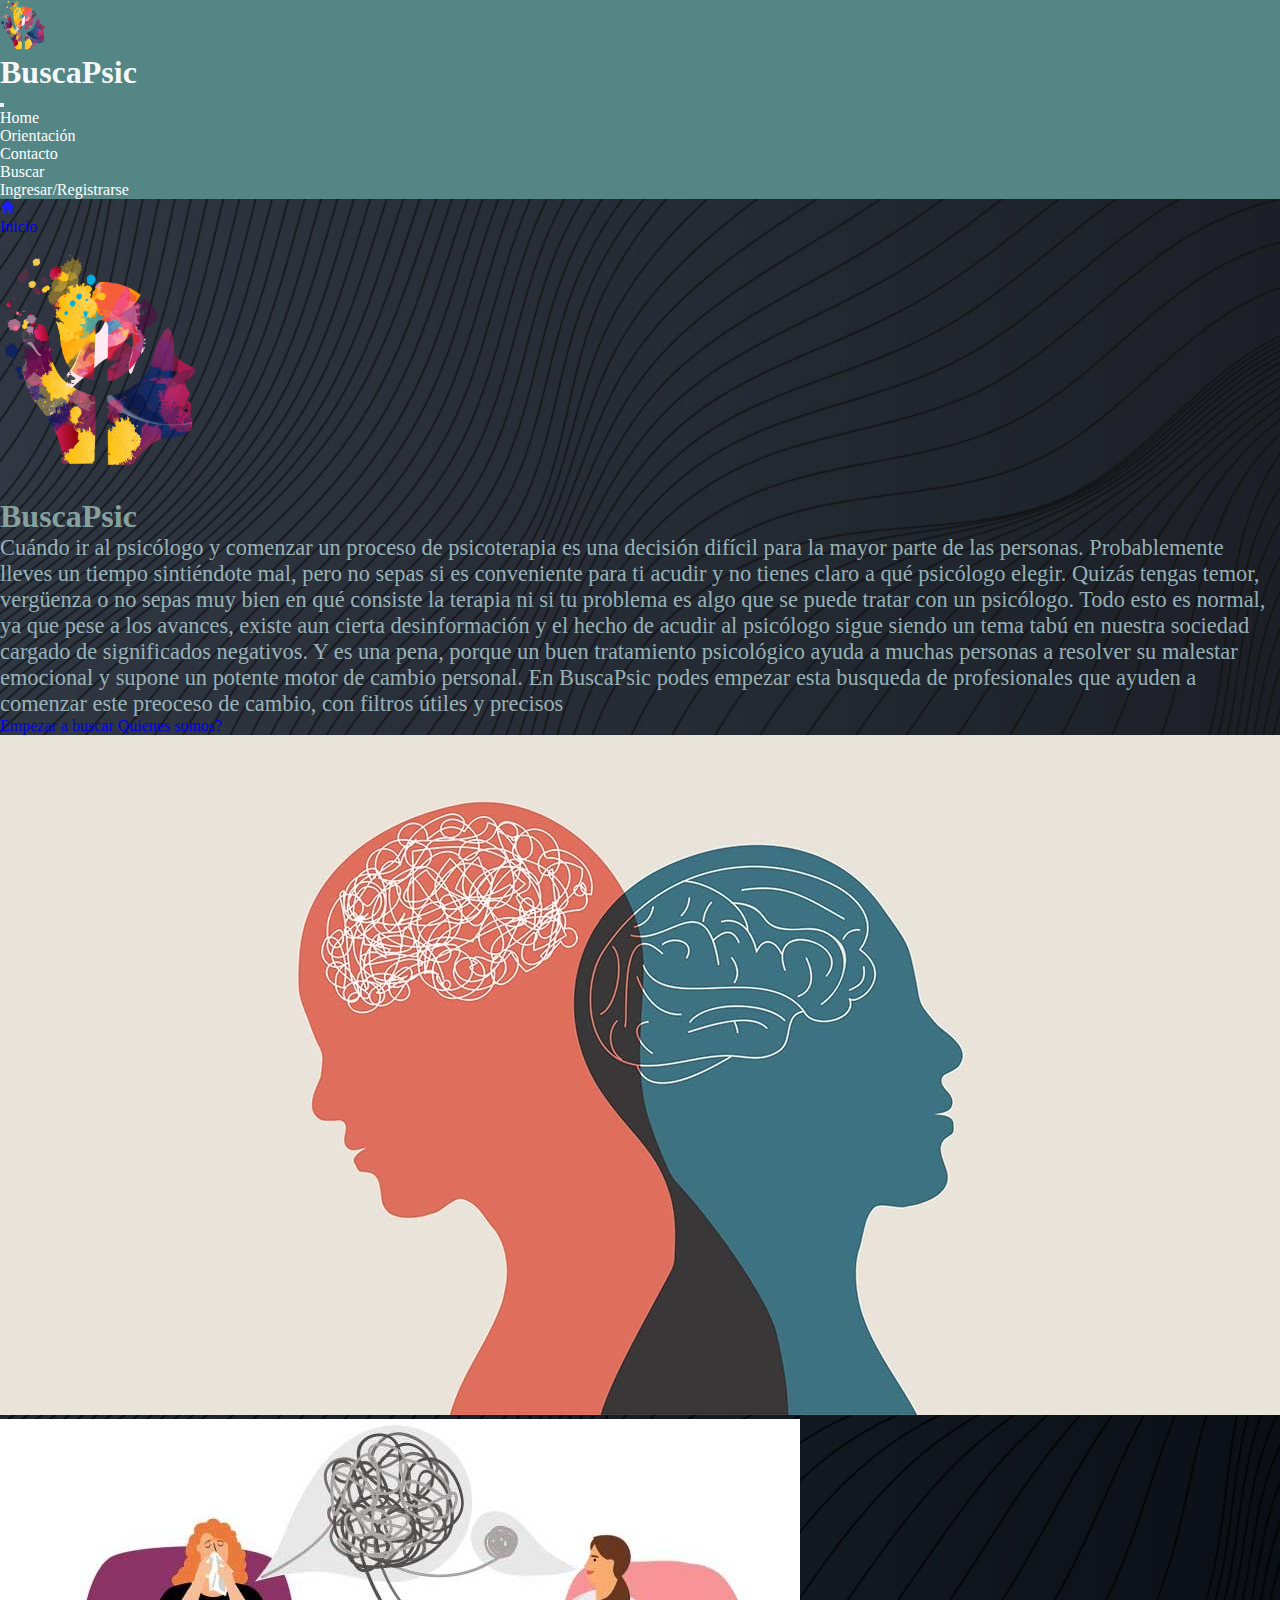
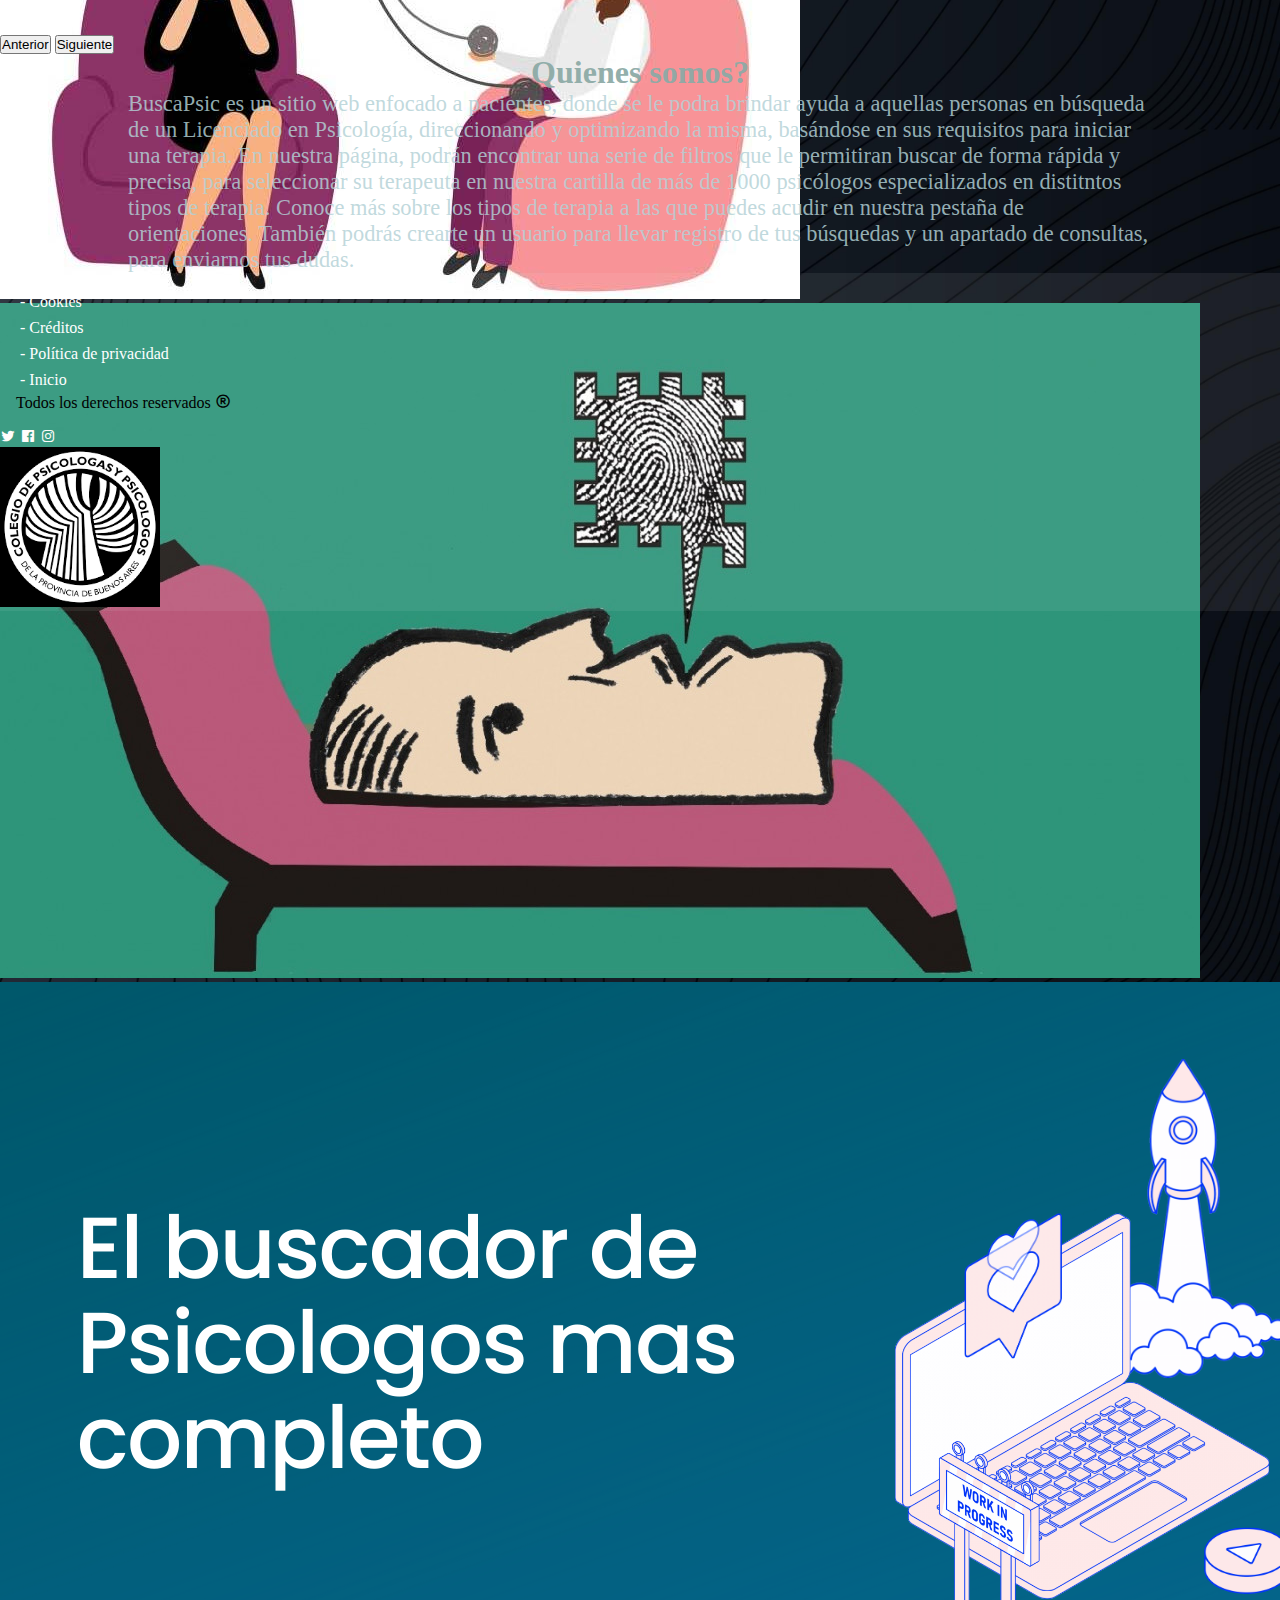
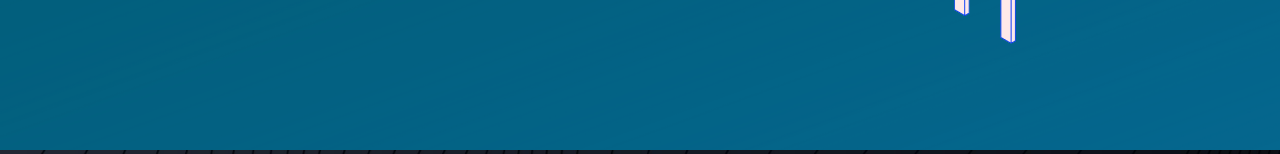
<file: index.html>
<!doctype html>
<html lang="en">
  <head>
    <meta charset="utf-8">
    <meta name="viewport" content="width=device-width, initial-scale=1">
    <link rel="preconnect" href="https://fonts.gstatic.com" crossorigin>
    <link href="https://fonts.googleapis.com/css2?family=Nunito+Sans:wght@300&family=Poppins:wght@300;400&display=swap" rel="stylesheet">
    <link href='https://unpkg.com/boxicons@2.1.4/css/boxicons.min.css' rel='stylesheet'>
    <title>Home</title>
    <meta name="description" content="BuscaPsic es un buscador para encontrar tu psicologo mediante filtros que hacen de tu busqueda un proceso adaptado a tus necesidades">
    <meta name="keywords" content="BuscaPsic, buscador, buscar, psicologo, analista, analisis, terapia, psicoanalista, cognitivo-conductual, tcc, terapia, busqueda">
    <link href="https://cdn.jsdelivr.net/npm/bootstrap@5.3.0-alpha1/dist/css/bootstrap.min.css" rel="stylesheet" integrity="sha384-GLhlTQ8iRABdZLl6O3oVMWSktQOp6b7In1Zl3/Jr59b6EGGoI1aFkw7cmDA6j6gD" crossorigin="anonymous">
    <link
    rel="stylesheet"
    href="https://cdnjs.cloudflare.com/ajax/libs/animate.css/4.1.1/animate.min.css"/>
    <link rel="stylesheet" href="./scss/style.css">
  
    <body>

<!--Barra de navegacion-->
<div class="conteiner-fluid">
  <div class="row">
      <div class="col animate__animated animate__fadeInLeftBig animate__faster">
      <nav class="navbar navbar-expand-lg " id="navbar" >
      <div class="container-fluid animate__animated animate__fadeIn animate__slow">
          <a class="navbar-brand" href="./index.html">
          <img src="./multimedia/LOW kisspng-psychology-symbol-psychotherapist-semana-da-psicol-psicologa-social-5cc757fa32f1f8.8039736715565680582087(1) 2.png" alt="Logo-de-marca-BuscaPsic" width="45" height="50" class="imagen-logo-navbar mb-2 ms-2"></a>
          <a class="navbar-brand" href="./index.html"><h1 class="fw-light">BuscaPsic</h1></a>
          <button class="navbar-toggler" type="button" data-bs-toggle="collapse" data-bs-target="#navbarSupportedContent" aria-controls="navbarSupportedContent" aria-expanded="false" aria-label="Toggle navigation">
          <span class="navbar-toggler-icon "></span>
          </button>
          <div class="collapse navbar-collapse" id="navbarSupportedContent">
          <ul class="navbar-nav ms-1 me-3 fs-5" id="navbar-items">
              <li class="nav-item">
                  <a class="nav-link active" aria-current="page" href="../index.html">Home</a>
              </li>
              <li class="nav-item">
              <a class="nav-link" href="./html/orientacion.html">Orientación</a>
              </li>
              <li class="nav-item">
              <a class="nav-link" href="./html/contacto.html">Contacto</a>
              </li>
              <li class="nav-item">
              <a class="nav-link" href="./html/Buscar.html">Buscar</a>
              </li>
              <li class="nav-item">
              <a class="nav-link" href="./html/ingresg.html">Ingresar/Registrarse</a>
              </li>
              </ul>
                  </div>
          </div>
              </nav>
          </div>
          </div>
  </div>


<!--Card-->
<div class="conteiner-fluid">
  <div class="row ">
    <div class="col animate__animated animate__fadeIn animate__slow" id="card-index">
<div class="card text-center mb-2 mt-2 " id="card">
<!--Breadcrumb-->
  <nav  style="--bs-breadcrumb-divider: '>';" aria-label="breadcrumb">
    <ol class="breadcrumb p-1">
      <li><i class='bx bxs-home pe-1' style='color:#1a1eff'></i></li>
      <li class="breadcrumb-item"><a href="./index.html">Inicio</a></li>
      <li class="breadcrumb-item active" aria-current="page"></li>
    </ol>
  </nav>
  <div class="card-body">
    <section class="marca-logo d-flex justify-content-center align-items-center">
    <img class="m-4" src="./multimedia/LOW kisspng-psychology-symbol-psychotherapist-semana-da-psicol-psicologa-social-5cc757fa32f1f8.8039736715565680582087(1) 2.png" alt="Logo-de-marca-BuscaPsic">
    <h1 class="text-white display-1">BuscaPsic</h1>
  </section>
    <p class="card-text ">Cuándo ir al psicólogo y comenzar un proceso de psicoterapia es una decisión difícil para la mayor parte de las personas. Probablemente lleves un tiempo sintiéndote mal, pero no sepas si es conveniente para ti acudir y no tienes claro a qué psicólogo elegir. Quizás tengas temor, vergüenza o no sepas muy bien en qué consiste la terapia ni si tu problema es algo que se puede tratar con un psicólogo. Todo esto es normal, ya que pese a los avances, existe aun cierta desinformación y el hecho de acudir al psicólogo sigue siendo un tema tabú en nuestra sociedad cargado de significados negativos. Y es una pena, porque un buen tratamiento psicológico ayuda a muchas personas a resolver su malestar emocional y supone un potente motor de cambio personal.
                          En <span class="fs-2 text-white fw-light">BuscaPsic</span> podes empezar esta busqueda de profesionales que ayuden a comenzar este preoceso de cambio, con filtros útiles y precisos</p>
    <a href="./html/Buscar.html" class="btn btn-outline-info">Empezar a buscar</a>
    <a href="#card-index-quienes" class="btn btn-outline-success">Quienes somos?</a>
  </div>
</div>
  </div>
</div>
</div>

<!--Carousel-->
<div class="conteiner-fluid">
  <div class="row">
    <div class="col animate__animated animate__fadeIn animate__slow animate__delay-1s">
            <div id="carouselExampleInterval" class="carousel slide m-1" data-bs-ride="carousel" >
              <div class="carousel-inner  ">
                <div class="carousel-item" data-bs-interval="3000" id="carrusel-item">
                  <img src="./multimedia/congreso_psicologia_positiva-1280x680-c-default.jpg" class="d-block w-100" alt="divan">
                </div>
                <div class="carousel-item" data-bs-interval="3000">
                  <img src="./multimedia/razones-para-estudiar-psicologia-4.jpg" class="d-block w-100" alt="razones-para-estudiar-psicologia">
                </div>
                <div class="carousel-item">
                  <img src="./multimedia/tipos-terapias-psicologicas-wide.jpg" class="d-block w-100" alt="tipos-de-terapia">
                </div>
                <div class="carousel-item active " data-bs-interval="5000">
                  <img src="./multimedia/Home.png" class="d-block w-100" alt="el-buscador-mas-completo">
                </div>
              </div>
              <button class="carousel-control-prev" type="button" data-bs-target="#carouselExampleInterval" data-bs-slide="prev">
                <span class="carousel-control-prev-icon" aria-hidden="true"></span>
                <span class="visually-hidden">Anterior</span>
              </button>
              <button class="carousel-control-next" type="button" data-bs-target="#carouselExampleInterval" data-bs-slide="next">
                <span class="carousel-control-next-icon" aria-hidden="true"></span>
                <span class="visually-hidden">Siguiente</span>
              </button>
            </div>
  </div>
</div>
</div>

<!--Card-->
<div class="conteiner-fluid">
  <div class="row ">
    <div class="col animate__animated animate__fadeIn animate__slow" id="card-index-quienes">
<div class="card text-center mb-2 mt-2 " id="card">
  <div class="quienes-somos card-body">
    <h1 class="text-white display-1 p-3">Quienes somos?</h1>
    <p class="quienes-somos-texto card-text ">
      BuscaPsic es un sitio web enfocado a pacientes, donde se le podra brindar ayuda a aquellas personas en búsqueda de un Licenciado en Psicología, direccionando y optimizando la misma, basándose en sus requisitos para iniciar una terapia.
      En nuestra página, podrán encontrar una serie de filtros que le permitiran buscar de forma rápida y precisa, para seleccionar su terapeuta en nuestra cartilla de más de 1000 psicólogos especializados en distitntos tipos de terapia.
      Conoce más sobre los tipos de terapia a las que puedes acudir en nuestra pestaña de orientaciones.
      También podrás crearte un usuario para llevar registro de tus búsquedas y un apartado de consultas, para enviarnos tus dudas.
    </p>
  </div>
</div>
  </div>
</div>
</div>

    <!--Pie de pagina-->
    <div class="conteiner-fluid" >
      <footer>
      <div class="row animate__animated animate__fadeIn animate__slower" id="pie-conteiner" >
      <div class="col-md-4  ">
      <section class="pie-de-pagina animate__animated animate__fadeIn animate__delay-1s ">
          <ul>
              <li><a href="">- Cookies</a></li>
              <li><a href="">- Créditos</a></li>
              <li><a href="">- Política de privacidad</a></li>
              <li><a href="./index.html">- Inicio</a></li>
              </ul>
              <p class="fs-6 text-white">Todos los derechos reservados <i class='bx bx-registered'></i></p>
      </section>
  </div>
  <div class="col-md-4 ps-3 pt-2 fs-1 animate__animated animate__fadeIn animate__delay-1s">
      <i class='bx bxl-twitter' style='color:#fffcfb' ></i>
      <i class='bx bxl-facebook-square' style='color:#fffcfb' ></i>
      <i class='bx bxl-instagram' style='color:#fffcfb' ></i>
  </div>
  <div class="col-md-4 animate__animated animate__fadeIn animate__delay-1s" id="">
      <img src="./multimedia/índice.png" class="rounded float-center p-3 mt-2 mb-2" id="imagen-pie" alt="colegio-depsicologos-pba">
  </div>
  </div>
</footer>
  </div>

<script src="https://cdn.jsdelivr.net/npm/bootstrap@5.3.0-alpha1/dist/js/bootstrap.bundle.min.js" integrity="sha384-w76AqPfDkMBDXo30jS1Sgez6pr3x5MlQ1ZAGC+nuZB+EYdgRZgiwxhTBTkF7CXvN" crossorigin="anonymous"></script>

</body>
</html>
</file>
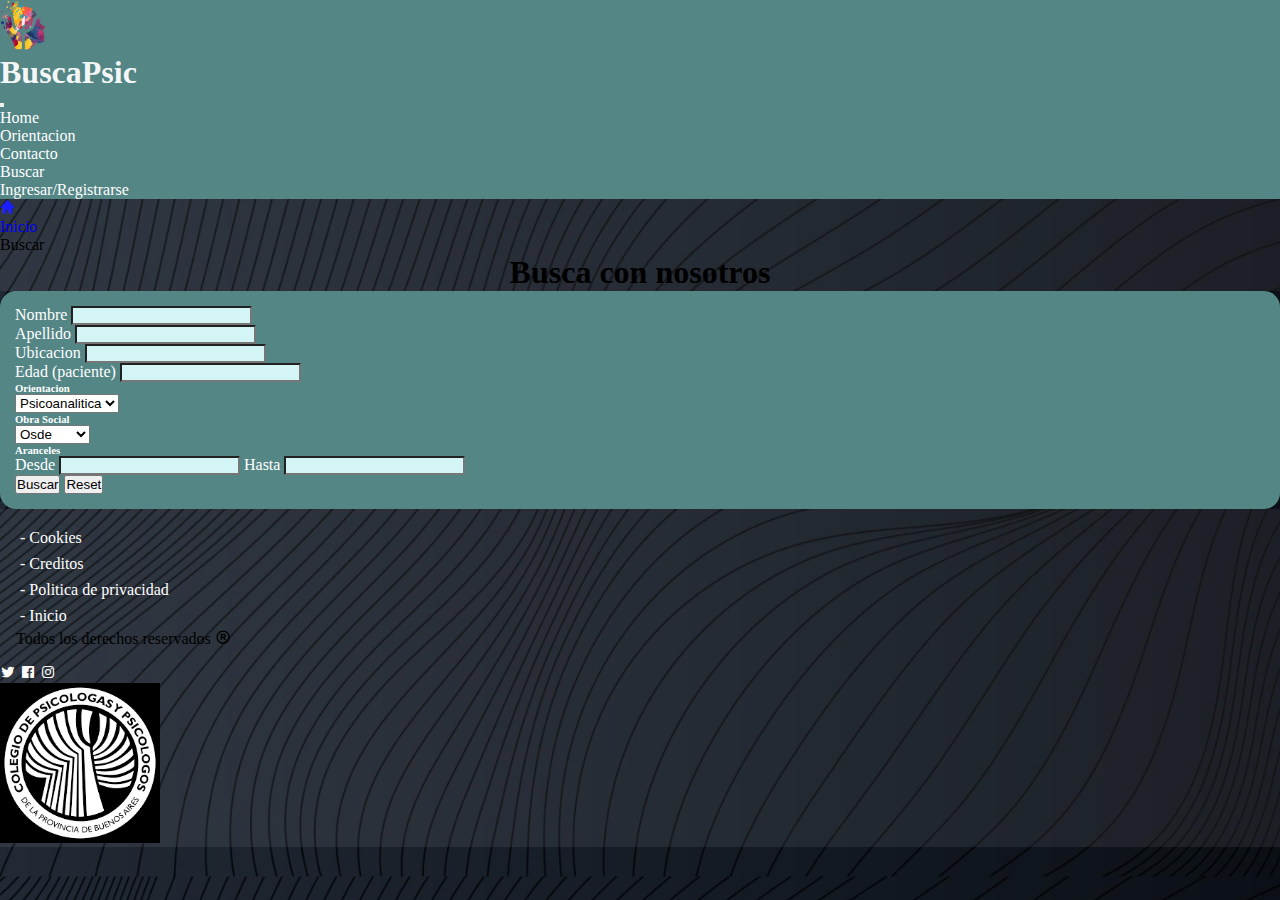
<file: html/Buscar.html>
<!doctype html>
<html lang="en">
<head>
    <meta charset="utf-8">
    <meta name="viewport" content="width=device-width, initial-scale=1">
    <link rel="preconnect" href="https://fonts.gstatic.com" crossorigin>
    <link href="https://fonts.googleapis.com/css2?family=Nunito+Sans:wght@300&family=Poppins:wght@300;400&display=swap" rel="stylesheet">
    <link href='https://unpkg.com/boxicons@2.1.4/css/boxicons.min.css' rel='stylesheet'>
    <title>Buscar</title>
    <meta name="description" content="BuscaPsic es un buscador para encontrar tu psicologo mediante filtros que hacen de tu busqueda un proceso adaptado a tus necesidades">
    <meta name="keywords" content="BuscaPsic, buscador, buscar, psicologo, analista, analisis, terapia, psicoanalista, cognitivo-conductual, tcc, terapia, busqueda">
    <link href="https://cdn.jsdelivr.net/npm/bootstrap@5.3.0-alpha1/dist/css/bootstrap.min.css" rel="stylesheet" integrity="sha384-GLhlTQ8iRABdZLl6O3oVMWSktQOp6b7In1Zl3/Jr59b6EGGoI1aFkw7cmDA6j6gD" crossorigin="anonymous">
    <link
    rel="stylesheet"
    href="https://cdnjs.cloudflare.com/ajax/libs/animate.css/4.1.1/animate.min.css"/>
    <link rel="stylesheet" href="../scss/style.css">
<body>
    
    
    
<!--Barra de navegacion-->
<div class="conteiner-fluid">
    <div class="row">
        <div class="col animate__animated animate__fadeInLeftBig animate__faster">
        <nav class="navbar navbar-expand-lg" id="navbar" >
        <div class="container-fluid animate__animated animate__fadeIn animate__slow">
            <a class="navbar-brand" href="../index.html">
            <img src="../multimedia/LOW kisspng-psychology-symbol-psychotherapist-semana-da-psicol-psicologa-social-5cc757fa32f1f8.8039736715565680582087(1) 2.png" alt="Logo-de-marca-BuscaPsic" width="45" height="50" class="imagen-logo-navbar mb-2 ms-2"></a>
            <a class="navbar-brand" href="../index.html"><h1 class="fw-light">BuscaPsic</h1></a>
            <button class="navbar-toggler" type="button" data-bs-toggle="collapse" data-bs-target="#navbarSupportedContent" aria-controls="navbarSupportedContent" aria-expanded="false" aria-label="Toggle navigation">
            <span class="navbar-toggler-icon"></span>
            </button>
            <div class="collapse navbar-collapse" id="navbarSupportedContent">
            <ul class="navbar-nav  ms-1 me-3 fs-5">
                <li class="nav-item">
                    <a class="nav-link active" aria-current="page" href="../index.html">Home</a>
                </li>
                <li class="nav-item">
                <a class="nav-link" href="./orientacion.html">Orientacion</a>
                </li>
                <li class="nav-item">
                <a class="nav-link" href="./contacto.html">Contacto</a>
                </li>
                <li class="nav-item">
                <a class="nav-link" href="./Buscar.html">Buscar</a>
                </li>
                <li class="nav-item">
                <a class="nav-link" href="./ingresg.html">Ingresar/Registrarse</a>
                </li>
                </ul>
                    </div>
            </div>
                </nav>
            </div>
            </div>
    </div>

<!--Banner-->
    <div class="conteiner-fluid">
        <div class="row">
            <div class="col">
        <nav class="navbar navbar-light" id="banner">
              <!--Breadcrumb-->
              <nav style="--bs-breadcrumb-divider: '>';" aria-label="breadcrumb">
              <ol class="breadcrumb p-1 ">
                <li><i class='bx bxs-home pe-1 ' style='color:#1a1eff'></i></li>
                <li class="breadcrumb-item"><a href="./index.html">Inicio</a></li>
                <li class="breadcrumb-item active text-success" aria-current="page">Buscar</li>
              </ol>
              </nav>
            <div class="container-fluid p-4" id="banner-text">
            <h1 class="navbar-text text-white display-1 ">
                Busca con nosotros
            </h1>
            </div>
        </nav>
    </div>
    </div>
    </div>
<!--Contenido y barra de filtros-->
<div class="conteiner-fluid">
<div class="row">
<div class="buscadorlateral col-4 m-3 animate__animated animate__fadeInLeft animate__faster animate__delay-1s">
    <form>
    <div class="mb-3">
    <label for="InputNombre" class="form-label">Nombre</label>
    <input type="text" class="form-control" id="InputNombre" aria-describedby="nombreHelp">
    </div>
    <div class="mb-3">
    <label for="InputApellido" class="form-label">Apellido</label>
    <input type="text" class="form-control" id="InputPassword">
    </div>
    <div class="mb-3">
    <label for="InputUbicacion" class="form-label">Ubicacion</label>
    <input type="text" class="form-control" id="InputUbicacion">
    </div>
    <div class="mb-3">
    <label for="InputEdad" class="form-label">Edad (paciente)</label>
    <input type="text" class="form-control" id="InputEdad">
    </div>
    <div class="mb-3">
    <h6>Orientacion</h6>
    <select class="form-select">
    <option value="1">Psicoanalitica</option>
    <option value="2">TCC</option>
    </select>
    </div>
    <div class="mb-3">
    <h6>Obra Social</h6>
    <select class="form-select">
    <option value="1">Osde</option>
    <option value="2">Ioma</option>
    <option value="2">Oschoca</option>
    <option value="2">Ospe</option>
    </select>
</div>
<div class="mb-3">
<h6>Aranceles</h6>
<label for="InputDesde" class="form-label">Desde</label>
<input type="text" class="form-control" id="InputDesde">
<label for="InputHasta" class="form-label">Hasta</label>
<input type="text" class="form-control" id="InputHasta">
</div>
<div class="mb-3">
    <button type="button" class="btn btn-primary btn-sm">Buscar</button>
    <button type="button" class="btn btn-secondary btn-sm">Reset</button>
</div>
</form>
</div>
</div>
</div>

    <!--Pie de pagina-->
    <div class="conteiner-fluid" >
        <footer>
        <div class="row animate__animated animate__fadeIn animate__slower" id="pie-conteiner" >
        <div class="col-md-4  ">
        <section class="pie-de-pagina animate__animated animate__fadeIn animate__delay-1s ">
            <ul>
                <li><a href="">- Cookies</a></li>
                <li><a href="">- Creditos</a></li>
                <li><a href="">- Politica de privacidad</a></li>
                <li><a href="./index.html">- Inicio</a></li>
                </ul>
                <p class="fs-6 text-white">Todos los derechos reservados <i class='bx bx-registered'></i></p>
        </section>
    </div>
    <div class="col-md-4 ps-3 pt-2 fs-1 animate__animated animate__fadeIn animate__delay-1s">
        <i class='bx bxl-twitter' style='color:#fffcfb' ></i>
        <i class='bx bxl-facebook-square' style='color:#fffcfb' ></i>
        <i class='bx bxl-instagram' style='color:#fffcfb' ></i>
    </div>
    <div class="col-md-4 animate__animated animate__fadeIn animate__delay-1s" id="">
        <img src="../multimedia/índice.png" class="rounded float-center p-3 mt-2 mb-2" id="imagen-pie" alt="colegio-depsicologos-pba">
        
    </div>
    </div>
    </footer>
    </div>

<script src="https://cdn.jsdelivr.net/npm/bootstrap@5.3.0-alpha1/dist/js/bootstrap.bundle.min.js" integrity="sha384-w76AqPfDkMBDXo30jS1Sgez6pr3x5MlQ1ZAGC+nuZB+EYdgRZgiwxhTBTkF7CXvN" crossorigin="anonymous"></script>
</body>
</html>
</file>
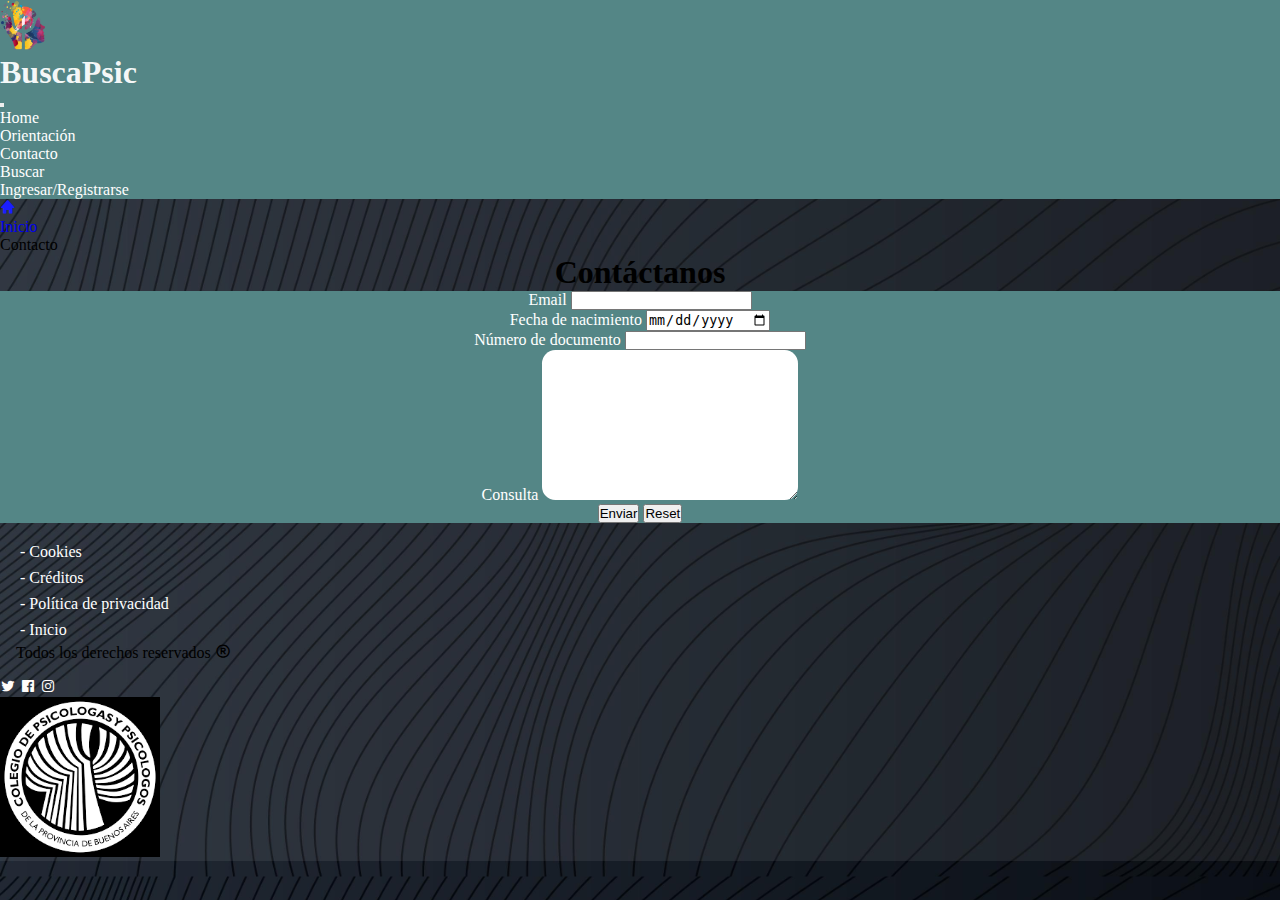
<file: html/contacto.html>
<!doctype html>
<html lang="en">
<head>
    <meta charset="utf-8">
    <meta name="viewport" content="width=device-width, initial-scale=1">
    <link rel="preconnect" href="https://fonts.gstatic.com" crossorigin>
    <link href="https://fonts.googleapis.com/css2?family=Nunito+Sans:wght@300&family=Poppins:wght@300;400&display=swap" rel="stylesheet">
    <link href='https://unpkg.com/boxicons@2.1.4/css/boxicons.min.css' rel='stylesheet'>
    <title>Contacto</title>
    <meta name="description" content="BuscaPsic es un buscador para encontrar tu psicologo mediante filtros que hacen de tu busqueda un proceso adaptado a tus necesidades">
    <meta name="keywords" content="BuscaPsic, buscador, buscar, psicologo, analista, analisis, terapia, psicoanalista, cognitivo-conductual, tcc, terapia, busqueda">
    <link href="https://cdn.jsdelivr.net/npm/bootstrap@5.3.0-alpha1/dist/css/bootstrap.min.css" rel="stylesheet" integrity="sha384-GLhlTQ8iRABdZLl6O3oVMWSktQOp6b7In1Zl3/Jr59b6EGGoI1aFkw7cmDA6j6gD" crossorigin="anonymous">
    <link
    rel="stylesheet"
    href="https://cdnjs.cloudflare.com/ajax/libs/animate.css/4.1.1/animate.min.css"/>
    <link rel="stylesheet" href="../scss/style.css">

    <body>

<!--Barra de navegacion-->
<div class="conteiner-fluid">
<div class="row">
    <div class="col animate__animated animate__fadeInLeftBig animate__faster">
    <nav class="navbar navbar-expand-lg" id="navbar" >
    <div class="container-fluid animate__animated animate__fadeIn animate__slow">
        <a class="navbar-brand" href="../index.html">
        <img src="../multimedia/LOW kisspng-psychology-symbol-psychotherapist-semana-da-psicol-psicologa-social-5cc757fa32f1f8.8039736715565680582087(1) 2.png" alt="Logo-de-marca-BuscaPsic" width="45" height="50" class="imagen-logo-navbar mb-2 ms-2"></a>
        <a class="navbar-brand" href="../index.html"><h1 class="fw-light">BuscaPsic</h1></a>
        <button class="navbar-toggler" type="button" data-bs-toggle="collapse" data-bs-target="#navbarSupportedContent" aria-controls="navbarSupportedContent" aria-expanded="false" aria-label="Toggle navigation">
        <span class="navbar-toggler-icon"></span>
        </button>
        <div class="collapse navbar-collapse" id="navbarSupportedContent">
        <ul class="navbar-nav  ms-1 me-3 fs-5">
            <li class="nav-item">
                <a class="nav-link active" aria-current="page" href="../index.html">Home</a>
            </li>
            <li class="nav-item">
            <a class="nav-link" href="./orientacion.html">Orientación</a>
            </li>
            <li class="nav-item">
            <a class="nav-link" href="./contacto.html">Contacto</a>
            </li>
            <li class="nav-item">
            <a class="nav-link" href="./Buscar.html">Buscar</a>
            </li>
            <li class="nav-item">
            <a class="nav-link" href="./ingresg.html">Ingresar/Registrarse</a>
            </li>
            </ul>
                </div>
        </div>
            </nav>
        </div>
        </div>
</div>


<!--Banner-->
<div class="conteiner-fluid">
    <div class="row">
        <div class="col">
        <header>
    <nav class="navbar navbar-light" id="banner">
                  <!--Breadcrumb-->
                  <nav style="--bs-breadcrumb-divider: '>';" aria-label="breadcrumb">
                    <ol class="breadcrumb p-1 ">
                      <li><i class='bx bxs-home pe-1' style='color:#1a1eff'></i></li>
                      <li class="breadcrumb-item"><a href="./index.html">Inicio</a></li>
                      <li class="breadcrumb-item active text-success" aria-current="page">Contacto</li>
                    </ol>
                    </nav>
        <div class="container-fluid p-4 text-white" id="banner-text">
        <h1 class="display-1">
            Contáctanos
        </h1>
        </div>
    </nav>
</header>
</div>
</div>
</div>
<!--Form-->
<div class="conteiner-fluid">
    <div class="row">
        <div class="col-md p-2 animate__animated animate__fadeIn animate__delay-1s" >
            <form class="contacto">
        <div class="mb-3">
                <label for="InputEmail" class="form-label fs-4">Email</label>
                <input type="email" class="form-control" id="InputEmail" aria-describedby="emailHelp">
                </div>
        <div class="mb-3">
                <label for="Inputfechadenac" class="form-label fs-4">Fecha de nacimiento</label>
                <input type="date" class="form-control" id="Inputfechadenac" aria-describedby="fechadenacHelp">
        </div>
        <div class="mb-3">
            <label for="Inputdni" class="form-label fs-4">Número de documento</label>
            <input type="text" class="form-control" id="Inputdni" aria-describedby="dniHelp">
        </div>
        <div class="mb-3">
            <label for="Inputconsulta" class="form-label fs-3 d-flex">Consulta</label>
            <textarea name="consulta" id="consulta" cols="30" rows="10"></textarea>
        </div>
        <div class="mb-3">
            <button type="button" class="btn btn-primary ">Enviar</button>
            <button type="button" class="btn btn-secondary ">Reset</button>
        </div>
    </form>
        </div>
        </div>
    </div>

    <!--Pie de pagina-->
<div class="conteiner-fluid" >
    <footer>
    <div class="row animate__animated animate__fadeIn animate__slower" id="pie-conteiner" >
    <div class="col-md-4  ">
    <section class="pie-de-pagina animate__animated animate__fadeIn animate__delay-1s ">
        <ul>
            <li><a href="">- Cookies</a></li>
            <li><a href="">- Créditos</a></li>
            <li><a href="">- Política de privacidad</a></li>
            <li><a href="./index.html">- Inicio</a></li>
            </ul>
            <p class="fs-6 text-white">Todos los derechos reservados <i class='bx bx-registered'></i></p>
    </section>
</div>
<div class="col-md-4 ps-3 pt-2 fs-1 animate__animated animate__fadeIn animate__delay-1s">
    <i class='bx bxl-twitter' style='color:#fffcfb' ></i>
    <i class='bx bxl-facebook-square' style='color:#fffcfb' ></i>
    <i class='bx bxl-instagram' style='color:#fffcfb' ></i>
</div>
<div class="col-md-4 animate__animated animate__fadeIn animate__delay-1s" id="">
    <img src="../multimedia/índice.png" class="rounded float-center p-3 mt-2 mb-2" id="imagen-pie" alt="colegio-depsicologos-pba">
</div>
</div>
</footer>
</div>
    
    <script src="https://cdn.jsdelivr.net/npm/bootstrap@5.3.0-alpha1/dist/js/bootstrap.bundle.min.js" integrity="sha384-w76AqPfDkMBDXo30jS1Sgez6pr3x5MlQ1ZAGC+nuZB+EYdgRZgiwxhTBTkF7CXvN" crossorigin="anonymous"></script>

</body>
</html>
</file>
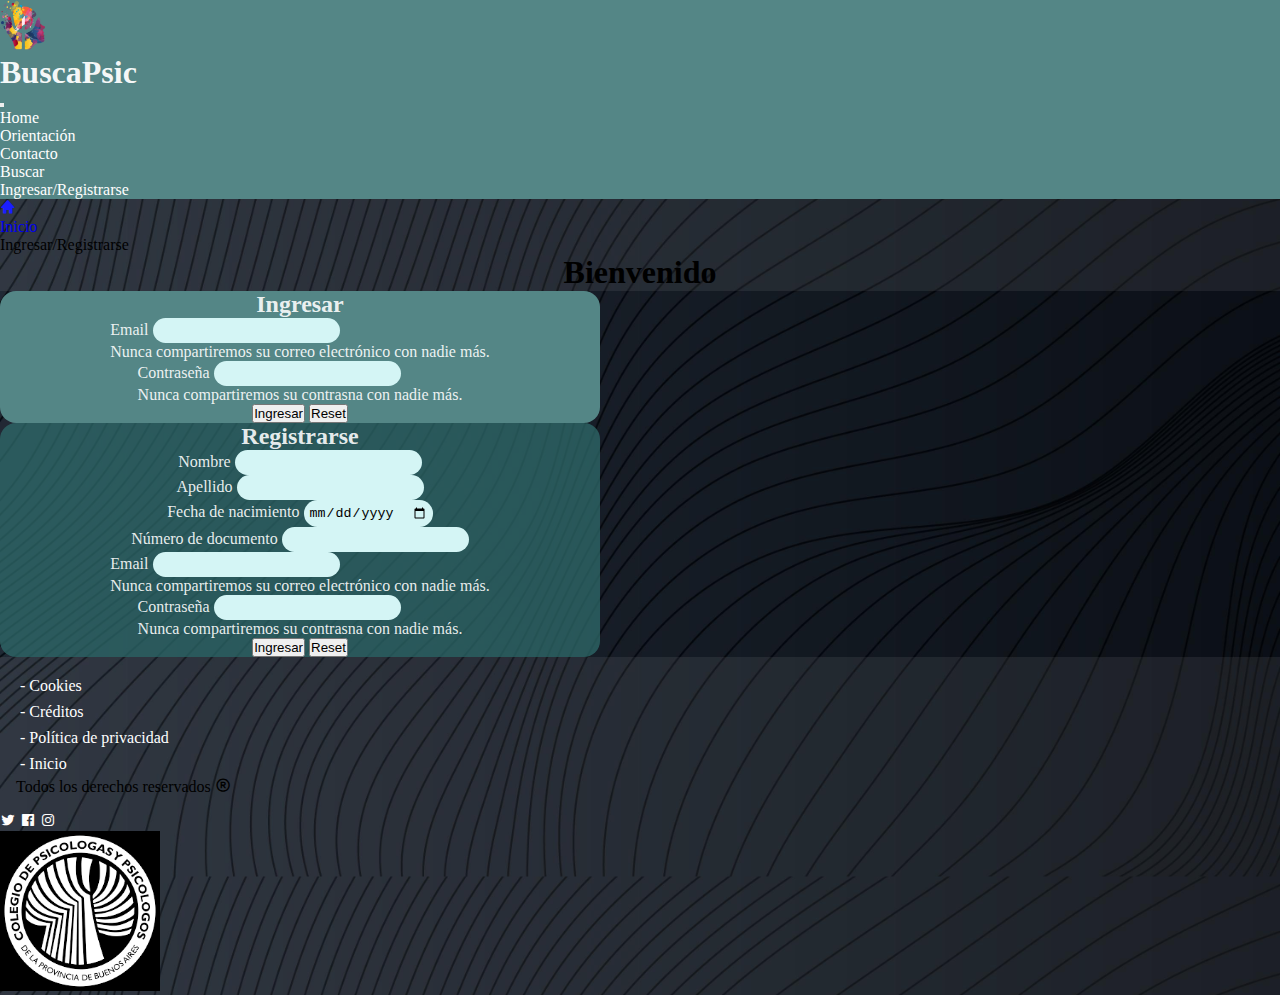
<file: html/ingresg.html>
<!doctype html>
<html lang="en">
<head>
    <meta charset="utf-8">
    <meta name="viewport" content="width=device-width, initial-scale=1">
    <link rel="preconnect" href="https://fonts.gstatic.com" crossorigin>
    <link href="https://fonts.googleapis.com/css2?family=Nunito+Sans:wght@300&family=Poppins:wght@300;400&display=swap" rel="stylesheet">
    <link href='https://unpkg.com/boxicons@2.1.4/css/boxicons.min.css' rel='stylesheet'>
    <title>Ingres/Reg</title>
    <meta name="description" content="BuscaPsic es un buscador para encontrar tu psicologo mediante filtros que hacen de tu busqueda un proceso adaptado a tus necesidades">
    <meta name="keywords" content="BuscaPsic, buscador, buscar, psicologo, analista, analisis, terapia, psicoanalista, cognitivo-conductual, tcc, terapia, busqueda">
    <link href="https://cdn.jsdelivr.net/npm/bootstrap@5.3.0-alpha1/dist/css/bootstrap.min.css" rel="stylesheet" integrity="sha384-GLhlTQ8iRABdZLl6O3oVMWSktQOp6b7In1Zl3/Jr59b6EGGoI1aFkw7cmDA6j6gD" crossorigin="anonymous">
    <link
    rel="stylesheet"
    href="https://cdnjs.cloudflare.com/ajax/libs/animate.css/4.1.1/animate.min.css"/>
    <link rel="stylesheet" href="../scss/style.css">
<body>
    
    
    
<!--Barra de navegacion-->
<div class="conteiner-fluid">
    <footer>
    <div class="row">
        <div class="col animate__animated animate__fadeInLeftBig animate__faster">
        <nav class="navbar navbar-expand-lg" id="navbar" >
        <div class="container-fluid animate__animated animate__fadeIn animate__slow">
            <a class="navbar-brand" href="../index.html">
            <img src="../multimedia/LOW kisspng-psychology-symbol-psychotherapist-semana-da-psicol-psicologa-social-5cc757fa32f1f8.8039736715565680582087(1) 2.png" alt="Logo-de-marca-BuscaPsic" width="45" height="50" class="imagen-logo-navbar mb-2 ms-2"></a>
            <a class="navbar-brand" href="../index.html"><h1 class="fw-light">BuscaPsic</h1></a>
            <button class="navbar-toggler" type="button" data-bs-toggle="collapse" data-bs-target="#navbarSupportedContent" aria-controls="navbarSupportedContent" aria-expanded="false" aria-label="Toggle navigation">
            <span class="navbar-toggler-icon"></span>
            </button>
            <div class="collapse navbar-collapse" id="navbarSupportedContent">
            <ul class="navbar-nav  ms-1 me-3 fs-5">
                <li class="nav-item">
                    <a class="nav-link active" aria-current="page" href="../index.html">Home</a>
                </li>
                <li class="nav-item">
                <a class="nav-link" href="./orientacion.html">Orientación</a>
                </li>
                <li class="nav-item">
                <a class="nav-link" href="./contacto.html">Contacto</a>
                </li>
                <li class="nav-item">
                <a class="nav-link" href="./Buscar.html">Buscar</a>
                </li>
                <li class="nav-item">
                <a class="nav-link" href="./ingresg.html">Ingresar/Registrarse</a>
                </li>
                </ul>
                    </div>
            </div>
                </nav>
            </div>
            </div>
        </footer>
    </div>


    <!--Banner-->
<div class="conteiner-fluid">
    <div class="row">
        <div class="col">
            <header>
    <nav class="navbar navbar-light " id="banner">
                  <!--Breadcrumb-->
                  <nav style="--bs-breadcrumb-divider: '>';" aria-label="breadcrumb">
                    <ol class="breadcrumb p-1 ">
                      <li><i class='bx bxs-home pe-1' style='color:#1a1eff'></i></li>
                      <li class="breadcrumb-item"><a href="./index.html">Inicio</a></li>
                      <li class="breadcrumb-item active text-success" aria-current="page">Ingresar/Registrarse</li>
                    </ol>
                    </nav>
        <div class="container-fluid p-4 text-white" id="banner-text">
        <h1 class="display-1">
            Bienvenido
        </h1>
        </div>
    </nav>
</header>
</div>
</div>
</div>

    <!--Tarjetas-->
    <div class="conteiner-fluid">
    <div class="row mt-2 mb-2">
    <div class="col-md m-1 d-flex justify-content-center " id="ingresar">
        <form class="form-ingresg ms-2 p-3 animate__animated animate__fadeInLeftBig">
            <h2>Ingresar</h2>
            <div class="mb-3">
            <label for="InputEmail1" class="form-label">Email</label>
            <input type="email" class="form-control" id="exampleInputEmail1" aria-describedby="emailHelp">
            <div id="emailHelp" class="form-text">Nunca compartiremos su correo electrónico con nadie más.</div>
            </div>
            <div class="mb-3">
            <label for="InputPassword1" class="form-label">Contraseña</label>
            <input type="password" class="form-control" id="InputPassword1">
            <div id="emailHelp" class="form-text">Nunca compartiremos su contrasna con nadie más.</div>
            </div>
            <div>
            <button type="button" class="btn btn-primary ">Ingresar</button>
            <button type="button" class="btn btn-secondary ">Reset</button>
            </div>
        </form>
    </div>
            <div class="col-md m-1 d-flex justify-content-center" id="registrarse">
                <form class="form-registrarse ms-2 p-3 animate__animated animate__fadeInRightBig">
                    <h2>Registrarse</h2>
                    <div class="mb-3">
                        <label for="InputNombre" class="form-label">Nombre</label>
                        <input type="text" class="form-control" id="InputNombre" aria-describedby="nombreHelp">
                        </div>
                        <div class="mb-3">
                        <label for="InputApellido" class="form-label">Apellido</label>
                        <input type="text" class="form-control" id="InputPassword">
                        </div>
                        <div class="mb-3">
                            <label for="Inputfechadenac" class="form-label ">Fecha de nacimiento</label>
                            <input type="date" class="form-control" id="Inputfechadenac" aria-describedby="fechadenacHelp">
                    </div>
                    <div class="mb-3">
                        <label for="Inputdni" class="form-label ">Número de documento</label>
                        <input type="text" class="form-control" id="Inputdni" aria-describedby="dniHelp">
                    </div>
                    <div class="mb-3">
                        <label for="InputEmail1" class="form-label">Email</label>
                        <input type="email" class="form-control" id="exampleInputEmail1" aria-describedby="emailHelp">
                        <div id="emailHelp" class="form-text">Nunca compartiremos su correo electrónico con nadie más.</div>
                        </div>
                        <div class="mb-3">
                        <label for="InputPassword1" class="form-label">Contraseña</label>
                        <input type="password" class="form-control" id="InputPassword1">
                        <div id="emailHelp" class="form-text">Nunca compartiremos su contrasna con nadie más.</div>
                        </div>
                    <div>
                    <button type="button" class="btn btn-primary ">Ingresar</button>
                    <button type="button" class="btn btn-secondary ">Reset</button>
                    </div>
                </form>
            </div>
    </div>
    </div>

    <!--Pie de pagina-->
    <div class="conteiner-fluid" >
        <div class="row animate__animated animate__fadeIn animate__slower" id="pie-conteiner" >
        <div class="col-md-4  ">
        <section class="pie-de-pagina animate__animated animate__fadeIn animate__delay-1s ">
            <ul>
                <li><a href="">- Cookies</a></li>
                <li><a href="">- Créditos</a></li>
                <li><a href="">- Política de privacidad</a></li>
                <li><a href="./index.html">- Inicio</a></li>
                </ul>
                <p class="fs-6 text-white">Todos los derechos reservados <i class='bx bx-registered'></i></p>
        </section>
    </div>
    <div class="col-md-4 ps-3 pt-2 fs-1 animate__animated animate__fadeIn animate__delay-1s">
        <i class='bx bxl-twitter' style='color:#fffcfb' ></i>
        <i class='bx bxl-facebook-square' style='color:#fffcfb' ></i>
        <i class='bx bxl-instagram' style='color:#fffcfb' ></i>
    </div>
    <div class="col-md-4 animate__animated animate__fadeIn animate__delay-1s" id="">
        <img src="../multimedia/índice.png" class="rounded float-center p-3 mt-2 mb-2" id="imagen-pie" alt="colegio-depsicologos-pba">
        
    </div>
    </div>
    </div>


<script src="https://cdn.jsdelivr.net/npm/bootstrap@5.3.0-alpha1/dist/js/bootstrap.bundle.min.js" integrity="sha384-w76AqPfDkMBDXo30jS1Sgez6pr3x5MlQ1ZAGC+nuZB+EYdgRZgiwxhTBTkF7CXvN" crossorigin="anonymous"></script>
</body>
</html>
</file>
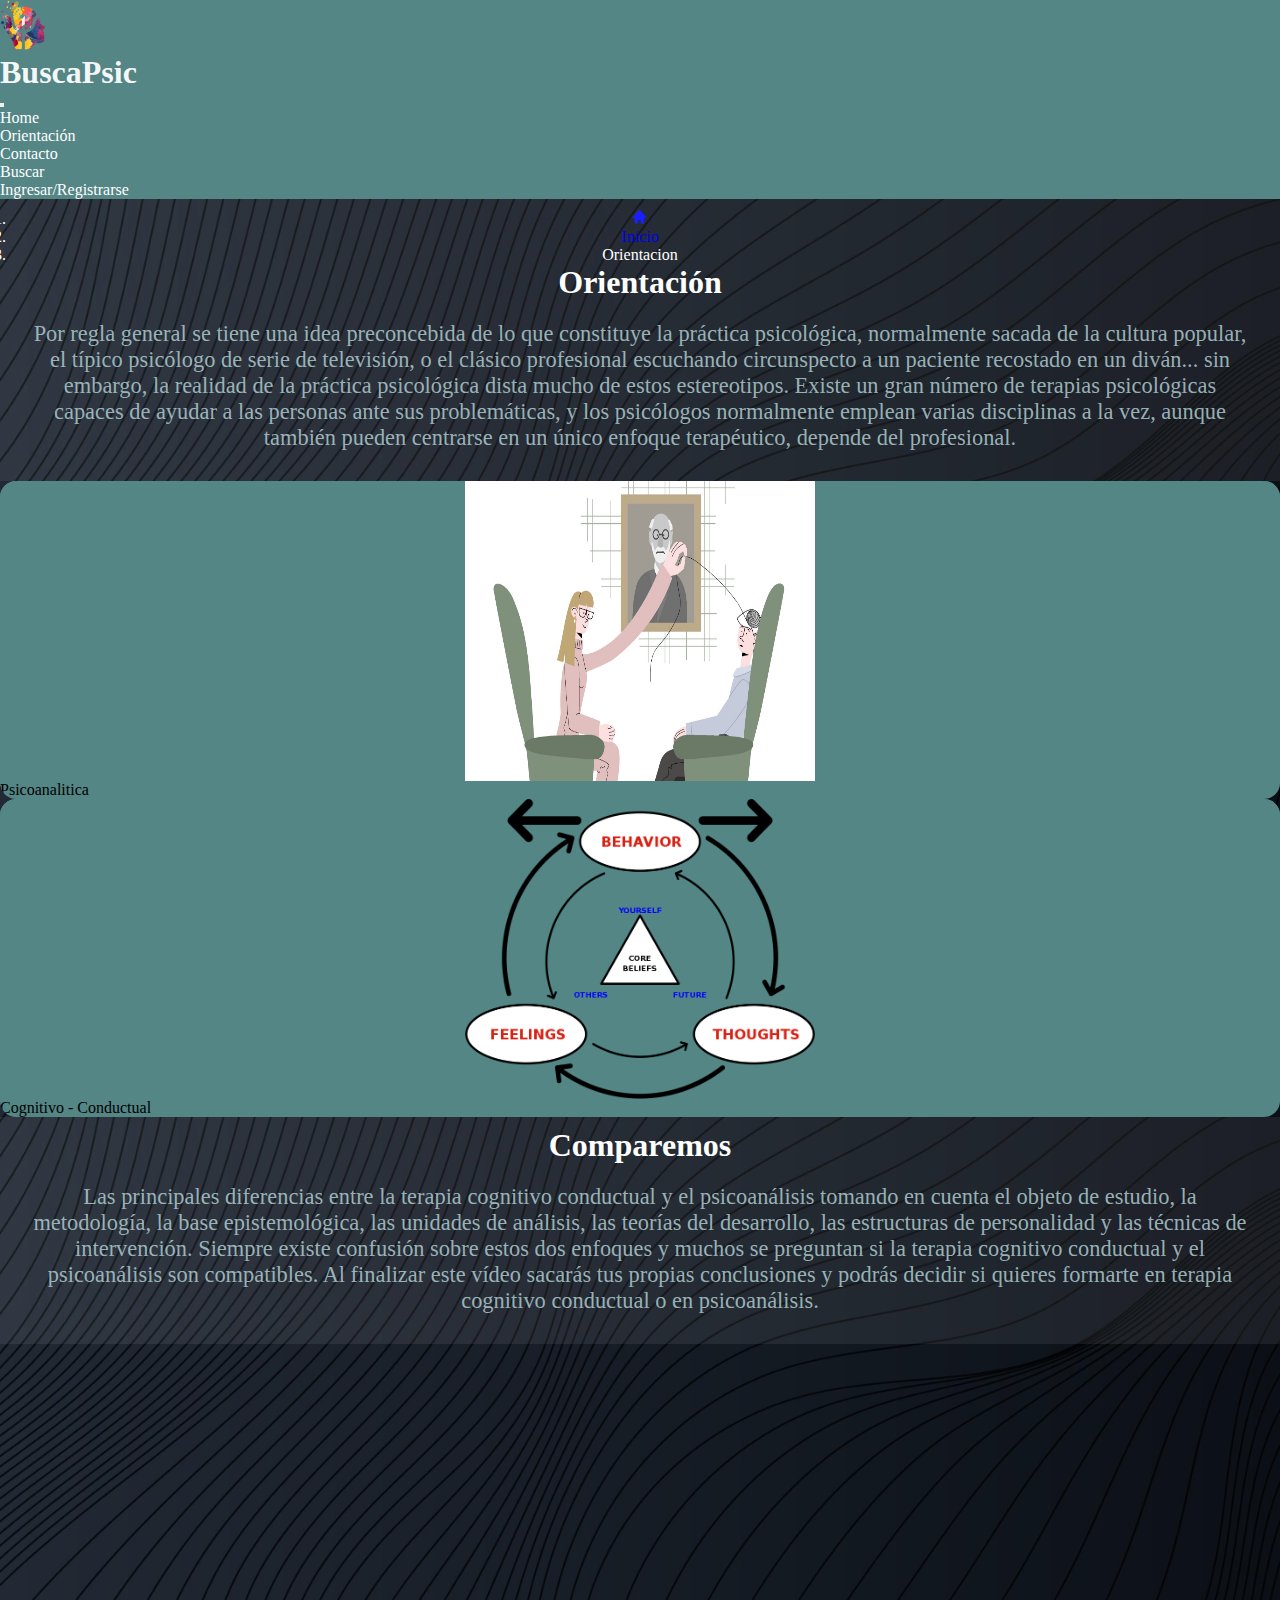
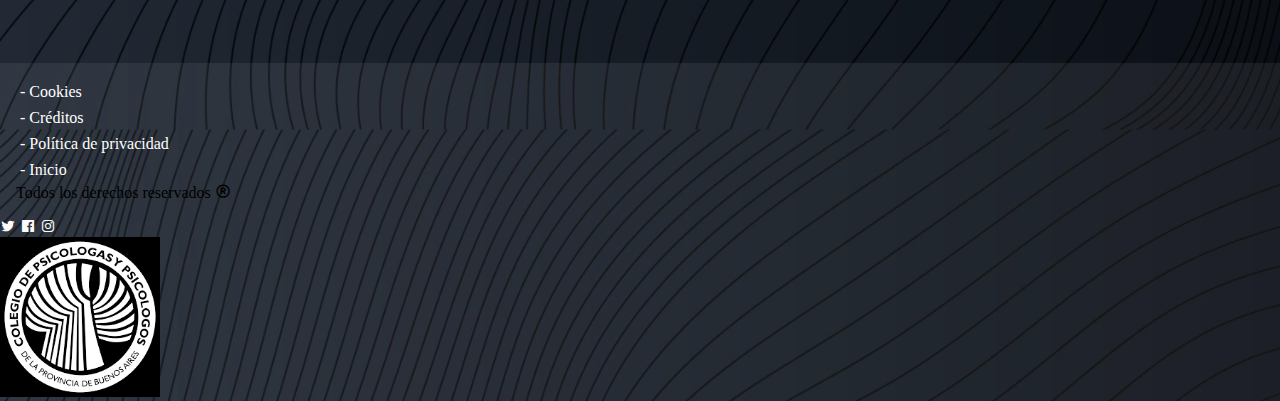
<file: html/orientacion.html>
<!doctype html>
<html lang="en">
<head>
    <meta charset="utf-8">
    <meta name="viewport" content="width=device-width, initial-scale=1">
    <link rel="preconnect" href="https://fonts.gstatic.com" crossorigin>
    <link href="https://fonts.googleapis.com/css2?family=Nunito+Sans:wght@300&family=Poppins:wght@300;400&display=swap" rel="stylesheet">
    <link href='https://unpkg.com/boxicons@2.1.4/css/boxicons.min.css' rel='stylesheet'>
    <title>Orientación</title>
    <meta name="description" content="BuscaPsic es un buscador para encontrar tu psicologo mediante filtros que hacen de tu busqueda un proceso adaptado a tus necesidades">
    <meta name="keywords" content="BuscaPsic, buscador, buscar, psicologo, analista, analisis, terapia, psicoanalista, cognitivo-conductual, tcc, terapia, busqueda">
    <link href="https://cdn.jsdelivr.net/npm/bootstrap@5.3.0-alpha1/dist/css/bootstrap.min.css" rel="stylesheet" integrity="sha384-GLhlTQ8iRABdZLl6O3oVMWSktQOp6b7In1Zl3/Jr59b6EGGoI1aFkw7cmDA6j6gD" crossorigin="anonymous">
    <link
    rel="stylesheet"
    href="https://cdnjs.cloudflare.com/ajax/libs/animate.css/4.1.1/animate.min.css"/>
    <link rel="stylesheet" href="../scss/style.css">
<body>
    
    
    
<!--Barra de navegacion-->
<div class="conteiner-fluid">
    <div class="row">
        <div class="col animate__animated animate__fadeInLeftBig animate__faster">
        <nav class="navbar navbar-expand-lg" id="navbar" >
        <div class="container-fluid animate__animated animate__fadeIn animate__slow">
            <a class="navbar-brand" href="../index.html">
            <img src="../multimedia/LOW kisspng-psychology-symbol-psychotherapist-semana-da-psicol-psicologa-social-5cc757fa32f1f8.8039736715565680582087(1) 2.png" alt="Logo-de-marca-BuscaPsic" width="45" height="50" class="imagen-logo-navbar mb-2 ms-2"></a>
            <a class="navbar-brand" href="../index.html"><h1 class="fw-light">BuscaPsic</h1></a>
            <button class="navbar-toggler" type="button" data-bs-toggle="collapse" data-bs-target="#navbarSupportedContent" aria-controls="navbarSupportedContent" aria-expanded="false" aria-label="Toggle navigation">
            <span class="navbar-toggler-icon"></span>
            </button>
            <div class="collapse navbar-collapse" id="navbarSupportedContent">
            <ul class="navbar-nav  ms-1 me-3 fs-5">
                <li class="nav-item">
                    <a class="nav-link active" aria-current="page" href="../index.html">Home</a>
                </li>
                <li class="nav-item">
                <a class="nav-link" href="./orientacion.html">Orientación</a>
                </li>
                <li class="nav-item">
                <a class="nav-link" href="./contacto.html">Contacto</a>
                </li>
                <li class="nav-item">
                <a class="nav-link" href="./Buscar.html">Buscar</a>
                </li>
                <li class="nav-item">
                <a class="nav-link" href="./ingresg.html">Ingresar/Registrarse</a>
                </li>
                </ul>
                    </div>
            </div>
                </nav>
            </div>
            </div>
    </div>

<!--Banner-->
<div class="conteiner-fluid">
        <div class="row">
            <div class="col">
        <header class="Introduccion">
                  <!--Breadcrumb-->
                  <nav style="--bs-breadcrumb-divider: '>';" aria-label="breadcrumb">
                    <ol class="breadcrumb ">
                      <li><i class='bx bxs-home pe-1' style='color:#1a1eff'></i></li>
                      <li class="breadcrumb-item"><a href="./index.html">Inicio</a></li>
                      <li class="breadcrumb-item active text-success" aria-current="page">Orientacion</li>
                    </ol>
                    </nav>
        <h1 class="display-1">Orientación</h1>
        <p> Por regla general se tiene una idea preconcebida de lo que constituye la práctica psicológica, normalmente sacada de la cultura popular, el típico psicólogo de serie de televisión, o el clásico profesional escuchando circunspecto a un paciente recostado en un diván... sin embargo, la realidad de la práctica psicológica dista mucho de estos estereotipos.
        Existe un gran número de terapias psicológicas capaces de ayudar a las personas ante sus problemáticas, y los psicólogos normalmente emplean varias disciplinas a la vez, aunque también pueden centrarse en un único enfoque terapéutico, depende del profesional.
        </p>
    </header>
</div>
</div>
</div>

    <!--Tarjetas-->
    <div class="conteiner-fluid">
    <div class="row p-2">
    <div class="col-md m-1 animate__animated animate__fadeInLeftBig">
    <div class="card" id="Psicotarjeta">
        <div class="portadapsic">
        <img src="../multimedia/representacion-del-inconsciente-durante-una-terapia-psicoanalitica.jpg"  alt="Imagen-tarjeta-psicoanalisis">
    </div>
    <div >
    <p class="card-text text-center fs-4">Psicoanalitica</p>
    </div>
    <div class="infopsic text-wrap">
        <p>La terapia psicoanalítica se plantea como una terapia a largo plazo que pretende conseguir una reestructuración profunda y duradera de la psique del paciente, mediante modificaciones relevantes de la personalidad y las emociones de la persona, para mejorar su autoconocimiento y calidad de vida.
            Sigmund Freud animaba a los pacientes a tumbarse en un diván y hablar, con la intención de liberarlos así de sus recuerdos reprimidos y de aliviar su sufrimiento mental. Actualmente, los terapeutas usan el diálogo constante con el paciente y procuran que se sienta cómodo y seguro, para que pueda expresar todo lo que siente mientras el terapeuta escucha con atención. En esta terapia, el habla cobra importancia. 
            El diálogo se vuelve enriquecedor y nutritivo, a medida que el paciente logra tomar conciencia de cuestiones que tenía almacenadas en el inconsciente, relacionándolas con el presente y encontrándoles un sentido.
        </p>
    </div>
    </div>
    </div>
    <div class="col-md m-1 animate__animated animate__fadeInRightBig">
    <div class="card" id="cognitarjeta">
    <div class="portadacogni">
        <img src="../multimedia/Cognitive_behavioral_therapy_-_basic_tenets.svg.png"  alt="Imagen-tarjeta-cognitivo-conductual">
    </div>
    <div>
        <p class="card-text text-center fs-4">Cognitivo - Conductual</p>
    </div>
    <div class="infocogni">
        <p>
            Las terapias cognitivo-conductuales son orientaciones de la terapia cognitiva enfocadas en la vinculación del pensamiento y la conducta, que recogen los aportes de distintas corrientes dentro de la psicología científica, siendo más que una mera fusión, como aplicación clínica, de la psicología cognitiva y la psicología conductista. Suelen combinar técnicas de reestructuración cognitiva, de entrenamiento en relajación y otras estrategias de afrontamiento y de exposición.
            La TCC se enfoca en desafiar y cambiar distorsiones cognitivas inútiles (e.g., pensamientos, creencias y actitudes) y comportamientos, mejorar la regulación emocional, y el desarrollo de estrategias de afrontamiento personales que se enfocan en resolver problemas actuales. En sus inicios, fue diseñada para tratar la depresión, pero sus usos se han ampliado para incluir el tratamiento de una serie de afecciones de salud mental, incluida la ansiedad.
        </p>
        
        </div>
    </div>
    </div>
</div>
</div>

<!--Banner-->
<div class="conteiner-fluid">
    <div class="row">
        <div class="col">
    <section class="Introduccion">
    <h1 class="display-1">Comparemos</h1>
    <p>Las principales diferencias entre la terapia cognitivo conductual y el psicoanálisis tomando en cuenta el objeto de estudio, la metodología, la base epistemológica, las unidades de análisis, las teorías del desarrollo, las estructuras de personalidad y las técnicas de intervención.
        Siempre existe confusión sobre estos dos enfoques y muchos se preguntan si la terapia cognitivo conductual y el psicoanálisis son compatibles. Al finalizar este vídeo sacarás tus propias conclusiones y podrás decidir si quieres formarte en terapia cognitivo conductual o en psicoanálisis.
    </p>
</section>
<div class="d-flex justify-content-center p-2">
<iframe width="560" height="315" src="https://www.youtube.com/embed/6OgyBPXbyhI" title="YouTube video player" frameborder="0" allow="accelerometer; autoplay; clipboard-write; encrypted-media; gyroscope; picture-in-picture; web-share" allowfullscreen></iframe>
</div>
</div>
</div>
</div>

    <!--Pie de pagina-->
    <div class="conteiner-fluid" >
        <footer>
        <div class="row animate__animated animate__fadeIn animate__slower" id="pie-conteiner" >
        <div class="col-md-4  ">
        <section class="pie-de-pagina animate__animated animate__fadeIn animate__delay-1s ">
            <ul>
                <li><a href="">- Cookies</a></li>
                <li><a href="">- Créditos</a></li>
                <li><a href="">- Política de privacidad</a></li>
                <li><a href="./index.html">- Inicio</a></li>
                </ul>
                <p class="fs-6 text-white">Todos los derechos reservados <i class='bx bx-registered'></i></p>
        </section>
    </div>
    <div class="col-md-4 ps-3 pt-2 fs-1 animate__animated animate__fadeIn animate__delay-1s">
        <i class='bx bxl-twitter' style='color:#fffcfb' ></i>
        <i class='bx bxl-facebook-square' style='color:#fffcfb' ></i>
        <i class='bx bxl-instagram' style='color:#fffcfb' ></i>
    </div>
    <div class="col-md-4 animate__animated animate__fadeIn animate__delay-1s" id="">
        <img src="../multimedia/índice.png" class="rounded float-center p-3 mt-2 mb-2" id="imagen-pie" alt="colegio-depsicologos-pba">
        
    </div>
    </div>
</footer>
    </div>


<script src="https://cdn.jsdelivr.net/npm/bootstrap@5.3.0-alpha1/dist/js/bootstrap.bundle.min.js" integrity="sha384-w76AqPfDkMBDXo30jS1Sgez6pr3x5MlQ1ZAGC+nuZB+EYdgRZgiwxhTBTkF7CXvN" crossorigin="anonymous"></script>

</body>
</html>
</file>
<file: scss/style.css>
body {
  list-style: none;
  background-image: url(../multimedia/6173954.jpg);
  background-position: center;
  background-size: contain;
  min-height: 100vh;
  display: flex;
  flex-direction: column;
}

a:link, a:visited, a:active {
  text-decoration: none;
}

html {
  height: 100%;
}

* {
  margin: 0;
  padding: 0;
  box-sizing: border-box;
}

/*Barra de navegacion*/
#navbar {
  background-color: rgb(84, 134, 134);
}
#navbar a {
  color: rgb(255, 254, 254);
}
#navbar a:hover {
  color: rgb(216, 222, 225);
}
#navbar h1 {
  color: rgba(255, 255, 255, 0.949);
}
#navbar #navbarSupportedContent {
  justify-content: end;
}

/*Pie de pagina*/
#pie-conteiner {
  background-color: rgba(255, 255, 255, 0.069);
  justify-content: center;
}
#pie-conteiner .pie-de-pagina {
  padding: 1rem;
}
#pie-conteiner .pie-de-pagina li {
  padding: 4px;
  list-style: none;
}
#pie-conteiner .pie-de-pagina a {
  color: white;
}
#pie-conteiner #imagen-pie {
  height: 10rem;
  background-color: rgba(255, 255, 255, 0.069);
}

/*Index*/
#card-index {
  background-color: rgba(255, 255, 255, 0.069);
}
#card-index .card-text {
  font-size: 140%;
  color: rgba(179, 209, 214, 0.833);
}
@media screen and (max-width: 1080px) {
  #card-index .card-text {
    font-size: 110%;
  }
}
#card-index .marca-logo img {
  height: 15rem;
  padding-bottom: 2%;
}
@media screen and (max-width: 1080px) {
  #card-index .marca-logo img {
    height: 7rem;
    padding-bottom: 2%;
  }
}

.carousel-inner {
  max-height: 900px;
}
.carousel-inner #card img {
  height: 20rem;
}

.quienes-somos {
  display: flex;
  flex-direction: column;
  align-items: center;
}
.quienes-somos .quienes-somos-texto {
  width: 80%;
  font-size: 140%;
  color: rgba(179, 209, 214, 0.833);
}
@media screen and (max-width: 1080px) {
  .quienes-somos .quienes-somos-texto {
    width: 95%;
    font-size: 110%;
  }
}

/*Buscar*/
.buscadorlateral {
  background-color: rgb(84, 134, 134);
  color: rgb(255, 255, 255);
  border: none;
  border-radius: 1em;
  padding: 15px;
}
.buscadorlateral input {
  background-color: rgb(212, 245, 245);
}
@media screen and (max-width: 1080px) {
  .buscadorlateral {
    min-width: 50%;
  }
}

#card {
  background-color: rgba(255, 255, 255, 0);
  color: rgba(140, 170, 166, 0.938);
}
#card img {
  height: 20rem;
}

/*Registrarse*/
#ingresar {
  display: flex;
}
#ingresar .form-ingresg {
  display: flex;
  flex-direction: column;
  align-items: center;
  justify-content: center;
  padding: none;
  border: none;
  border-radius: 1em;
  background-color: rgb(84, 134, 134);
  color: rgba(255, 255, 255, 0.902);
  width: 600px;
}
#ingresar .form-ingresg input {
  border: 0;
  border-radius: 1em;
  background-color: rgb(212, 245, 245);
  padding: 5px;
}

.form-registrarse {
  display: flex;
  flex-direction: column;
  align-items: center;
  justify-content: center;
  padding: none;
  border: none;
  border-radius: 1em;
  background-color: rgba(47, 108, 108, 0.741);
  color: rgba(255, 255, 255, 0.902);
  width: 600px;
}
.form-registrarse input {
  border: 0;
  border-radius: 1em;
  background-color: rgb(212, 245, 245);
  padding: 5px;
}

/*Contacto*/
.contacto {
  display: flex;
  flex-direction: column;
  align-items: center;
  justify-content: none;
  padding: none;
  background-color: rgb(84, 134, 134);
  color: white;
}
.contacto #consulta {
  border: none;
  border-radius: 1em;
}

#banner {
  background-color: rgba(255, 255, 255, 0.069);
  color: none;
}

#banner-text {
  display: flex;
  justify-content: center;
}

/*Orientacion*/
.Introduccion {
  background-color: rgba(255, 255, 255, 0.069);
  color: white;
  text-align: center;
  padding: 10px;
}
.Introduccion p {
  margin: 20px;
  color: rgba(179, 209, 214, 0.833);
  font-size: 140%;
}
@media screen and (max-width: 1080px) {
  .Introduccion p {
    font-size: 110%;
  }
}

#Psicotarjeta {
  justify-self: center;
  border-radius: 1em;
  background-color: rgb(84, 134, 134);
  overflow: hidden;
}
#Psicotarjeta .portadapsic {
  display: flex;
  flex-direction: none;
  align-items: center;
  justify-content: center;
  padding: none;
  background-color: rgb(84, 134, 134);
  color: none;
}
#Psicotarjeta .portadapsic img {
  width: 350px;
  height: 300px;
  overflow: hidden;
}
#Psicotarjeta .infopsic {
  display: flex;
  flex-direction: column;
  align-items: none;
  justify-content: center;
  padding: none;
  background-color: rgb(84, 134, 134);
  color: none;
  height: 0px;
  overflow: hidden;
  text-align: center;
}
#Psicotarjeta .infopsic h3 {
  margin: 20px;
}
#Psicotarjeta:hover div.portadapsic {
  width: 0px;
  height: 0px;
}
#Psicotarjeta:hover div.infopsic {
  height: 300px;
  animation: fadeInAnimation ease 1s;
}
@keyframes fadeInAnimation {
  0% {
    opacity: 0;
  }
  100% {
    opacity: 1;
  }
}
@media screen and (max-width: 1080px) {
  #Psicotarjeta:active div.portadapsic {
    width: 0px;
    height: 0px;
  }
  #Psicotarjeta:active div.infopsic {
    height: 500px;
    animation: fadeInAnimation ease 1s;
  }
  @keyframes fadeInAnimation {
    0% {
      opacity: 0;
    }
    100% {
      opacity: 1;
    }
  }
}

#cognitarjeta {
  justify-self: center;
  border-radius: 1em;
  background-color: rgb(84, 134, 134);
  overflow: hidden;
}
#cognitarjeta .portadacogni {
  display: flex;
  flex-direction: none;
  align-items: center;
  justify-content: center;
  padding: none;
  background-color: rgb(84, 134, 134);
  color: none;
}
#cognitarjeta .portadacogni img {
  width: 350px;
  height: 300px;
  overflow: hidden;
}
#cognitarjeta .infocogni {
  display: flex;
  flex-direction: column;
  align-items: none;
  justify-content: center;
  padding: none;
  background-color: rgb(84, 134, 134);
  color: none;
  height: 0px;
  overflow: hidden;
  text-align: center;
}
#cognitarjeta .infocogni h3 {
  margin: 20px;
}
#cognitarjeta:hover div.portadacogni {
  width: 0px;
  height: 0px;
}
#cognitarjeta:hover div.infocogni {
  height: 300px;
  animation: fadeInAnimation ease 1s;
}
@keyframes fadeInAnimation {
  0% {
    opacity: 0;
  }
  100% {
    opacity: 1;
  }
}
@media screen and (max-width: 1080px) {
  #cognitarjeta:active div.portadacogni {
    width: 0px;
    height: 0px;
  }
  #cognitarjeta:active div.infocogni {
    height: 500px;
    animation: fadeInAnimation ease 1s;
  }
  @keyframes fadeInAnimation {
    0% {
      opacity: 0;
    }
    100% {
      opacity: 1;
    }
  }
}/*# sourceMappingURL=style.css.map */
</file>
